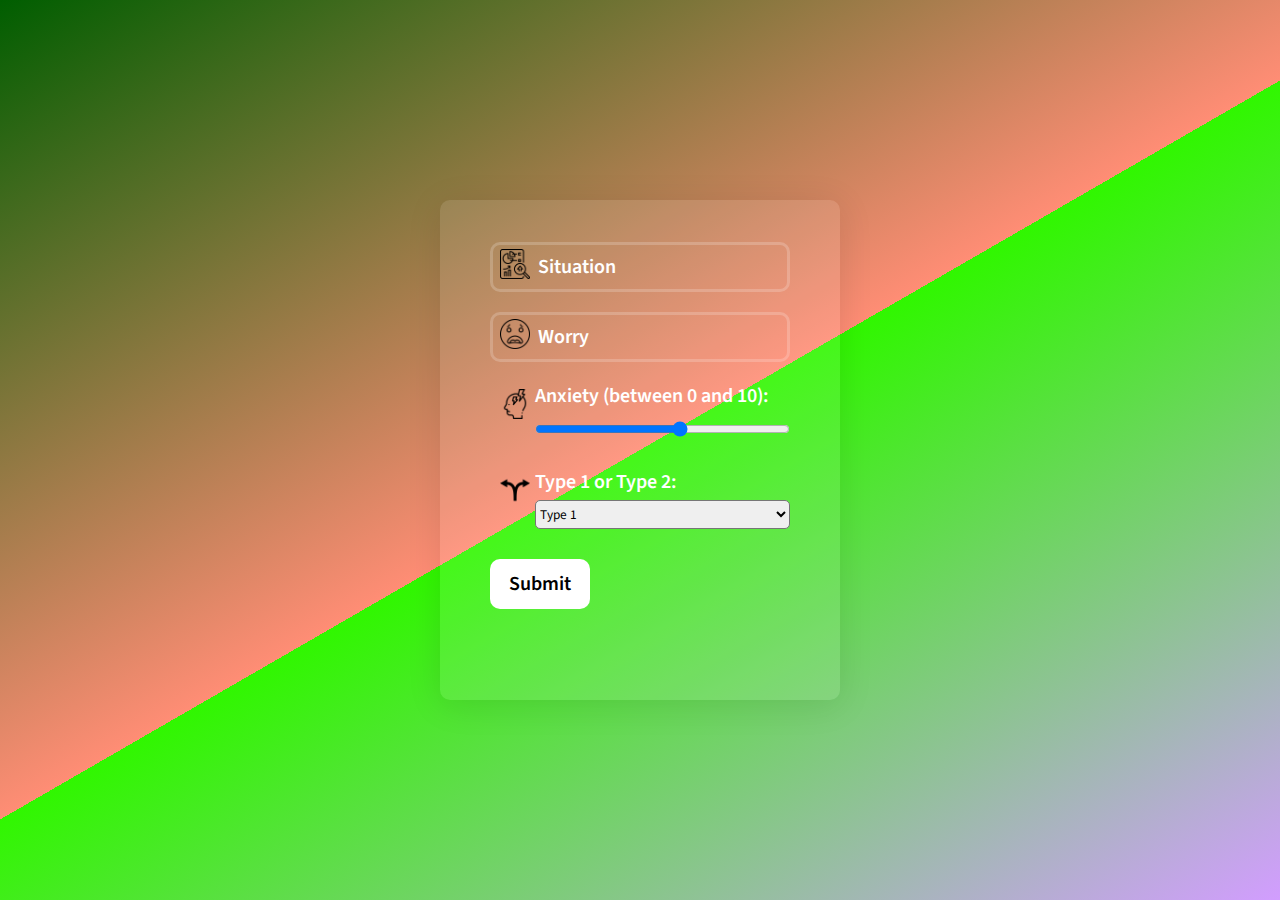
<file: index.html>
<!DOCTYPE html>
<html lang="en">

<head>
    <meta charset="UTF-8">
    <meta name="viewport" content="width=device-width, initial-scale=1.0">
    <title>Form</title>
    <link href="https://fonts.googleapis.com/css2?family=Source+Sans+Pro:wght@600&display=swap" rel="stylesheet">
    <link rel="stylesheet" href="style.css">
</head>

<body>
    <section>
        <div class="box">
            <div class="form">
                <form action="">
                    <div class="input">
                        <input type="text" required placeholder="Situation">
                        <img src="./image/report.png" alt="" height="30px">
                    </div>
                    <div class="input">
                        <input type="text" required placeholder="Worry">
                        <img src="./image/worried.png" alt="" height="30px">
                    </div>
                    <div class="input a">
                        <img src="./image/depression.png" alt="" height="30px">
                        <label for="vol">Anxiety (between 0 and 10):</label>
                        <input type="range" id="vol" name="vol" min="0" max="10">
                    </div>
                    <div class="input a">
                        <img src="./image/double-arrow-bifurcation-to-both-sides.png" alt="" height="30px">
                        <label for="cars">Type 1 or Type 2:</label>
                        <select name="cars" id="cars">
                          <option value="Type 1">Type 1</option>
                          <option value="Type 2">Type 2</option>
                          <option value="Both">Both</option>
                        </select>
                    </div>
                    <div class="input">
                        <input type="submit" value="Submit">
                    </div>
                </form>
            </div>
        </div>
    </section>
</body>

</html>
</file>
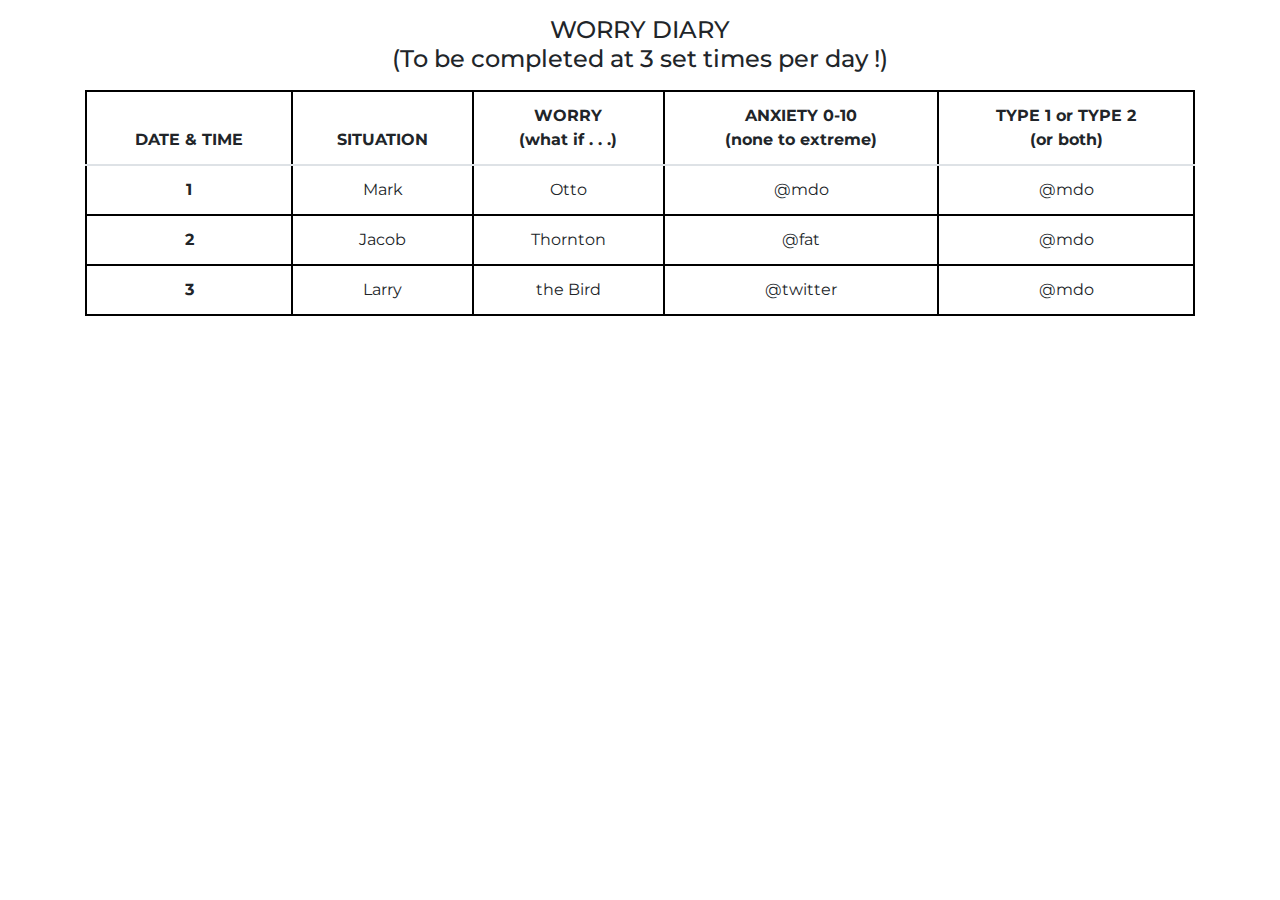
<file: table.html>
<!DOCTYPE html>
<html lang="en">

<head>
    <meta charset="UTF-8">
    <meta name="viewport" content="width=device-width, initial-scale=1.0">
    <title>Table</title>
    <link href="https://fonts.googleapis.com/css2?family=Montserrat:wght@500&display=swap" rel="stylesheet">
    <link rel="stylesheet" href="https://maxcdn.bootstrapcdn.com/bootstrap/4.5.2/css/bootstrap.min.css">
    <link rel="stylesheet" href="style1.css">
</head>

<body>
    <section>
        <div class="container">
            <div class="row">
                <div class="col-xl-12 col-lg-12 col-md-12 col-sm-11 col-11">
                    <h4 class="text-center mb-3 mt-3">WORRY DIARY <br>(To be completed at 3 set times per day !)</h4>
                    <table class="table table-hover text-center">
                        <thead>
                          <tr>
                            <th scope="col">DATE & TIME</th>
                            <th scope="col">SITUATION</th>
                            <th scope="col">WORRY<br>(what if . . .)</th>
                            <th scope="col">ANXIETY 0-10 <br> (none to extreme)</th>
                            <th scope="col">TYPE 1 or TYPE 2 <br>(or both)</th>
                          </tr>
                        </thead>
                        <tbody>
                          <tr>
                            <th scope="row">1</th>
                            <td>Mark</td>
                            <td>Otto</td>
                            <td>@mdo</td>
                            <td>@mdo</td>
                          </tr>
                          <tr>
                            <th scope="row">2</th>
                            <td>Jacob</td>
                            <td>Thornton</td>
                            <td>@fat</td>
                            <td>@mdo</td>
                          </tr>
                          <tr>
                            <th scope="row">3</th>
                            <td>Larry</td>
                            <td>the Bird</td>
                            <td>@twitter</td>
                            <td>@mdo</td>
                          </tr>
                        </tbody>
                      </table>
                </div>
            </div>
        </div>
    </section>




    <script src="https://ajax.googleapis.com/ajax/libs/jquery/3.5.1/jquery.min.js"></script>
    <script src="https://cdnjs.cloudflare.com/ajax/libs/popper.js/1.16.0/umd/popper.min.js"></script>
    <script src="https://maxcdn.bootstrapcdn.com/bootstrap/4.5.2/js/bootstrap.min.js"></script>
</body>

</html>
</file>
<file: style.css>
*
{
    margin: 0;
    padding: 0;
    box-sizing: border-box;
    font-family: 'Source Sans Pro', sans-serif;
}
section
{
    display: flex;
    justify-content: center;
    align-items: center;
    min-height: 100vh;
    background: linear-gradient(-30deg,#d29dff 0%, #30f700 50%, #ff8d75 50%, #005e00 100%);
    /* filter: hue-rotate(120deg); */
    animation: ani 10s linear infinite;

    
}
@keyframes ani
{
    0%
    {
        filter: hue-rotate(0deg);
    }
    100%
    {
        filter: hue-rotate(360deg);
    }
}

.box
{
    /* border: 3px solid black; */
    position: relative;
    padding: 50px;
    width: 400px;
    height: 500px;
    display: flex;
    justify-content: center;
    align-items: center;
    background: rgba(255,255,255, 0.1);
    border-radius: 10px;
    box-shadow: 0px 5px 35px rgba(0,0,0, 0.1);
}
.box::after
{
    content: "";
    /* position: absolute; */
    top: 5px;
    right: 5px;
    bottom: 5px;
    left: 5px;
    border-radius: 10px;
    background: linear-gradient(to bottom, rgba(255,255,255, 0.3) 0%, rgba(255,255,255, 0.1) 15%, transparent 50% ,  transparent 85%, rgba(255,255,255, 0.3)100%);

}
.form
{
    color: white;
    font-weight: 600;
    margin-bottom: 30px;
}
.input
{
    position: relative;
    width: 100%;
}
input
{
    width: 100%;
    outline: none;
    border: 3px solid rgba(255,255,255, 0.2);
    background: transparent;
    padding: 8px 10px;
    border-radius: 10px;
    color: white;
    font-size: 20px;
    font-weight: 600;
    padding-left: 45px;
    margin-bottom: 20px;
}
img
{
    position: absolute;
    top: 7px;
    left: 10px;
    /* transform: scale(0.7);
    filter: invert(1); */

}
input[type="submit"]
{
    max-width: 100px;
    padding: 8px 10px;
    background: white;
    color: black;
}
input::placeholder
{
    color: white;
}
label
{
    color: white;
    font-size: 20px;
    font-weight: 600;
}
.a
{
    padding-left: 45px;
    /* padding-top: 8px; */
    width: 100%;
}
#cars
{
    width: 100%;
    height: 29px;
    border-radius: 5px;
    margin-top: 4px;
    margin-bottom: 30px;
}
</file>
<file: style1.css>
*
{
    padding: 0;
    margin: 0;
    box-sizing: border-box;
    font-family: 'Montserrat', sans-serif;
}
table, th, td {
    border: 2px solid black;
}
</file>
